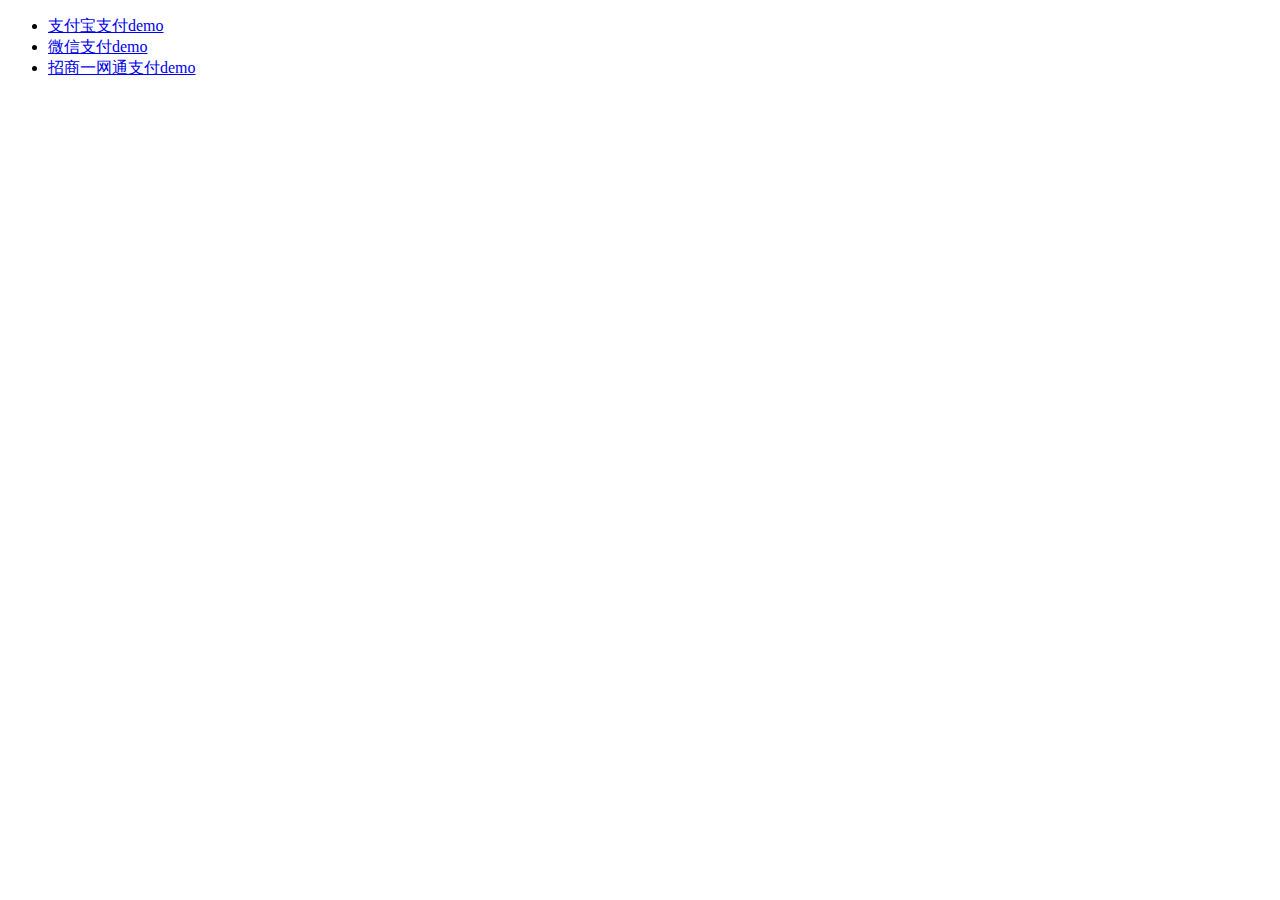
<file: vendor/riverslei/payment/examples/index.html>
<!DOCTYPE html>
<html lang="en">
<head>
    <meta charset="UTF-8">
    <title>支付演示demo</title>
</head>
<body>
    <ul>
        <li><a href="ali/index.html">支付宝支付demo</a></li>
        <li><a href="wx/index.html">微信支付demo</a></li>
        <li><a href="cmb/index.html">招商一网通支付demo</a></li>
    </ul>
</body>
</html>
</file>
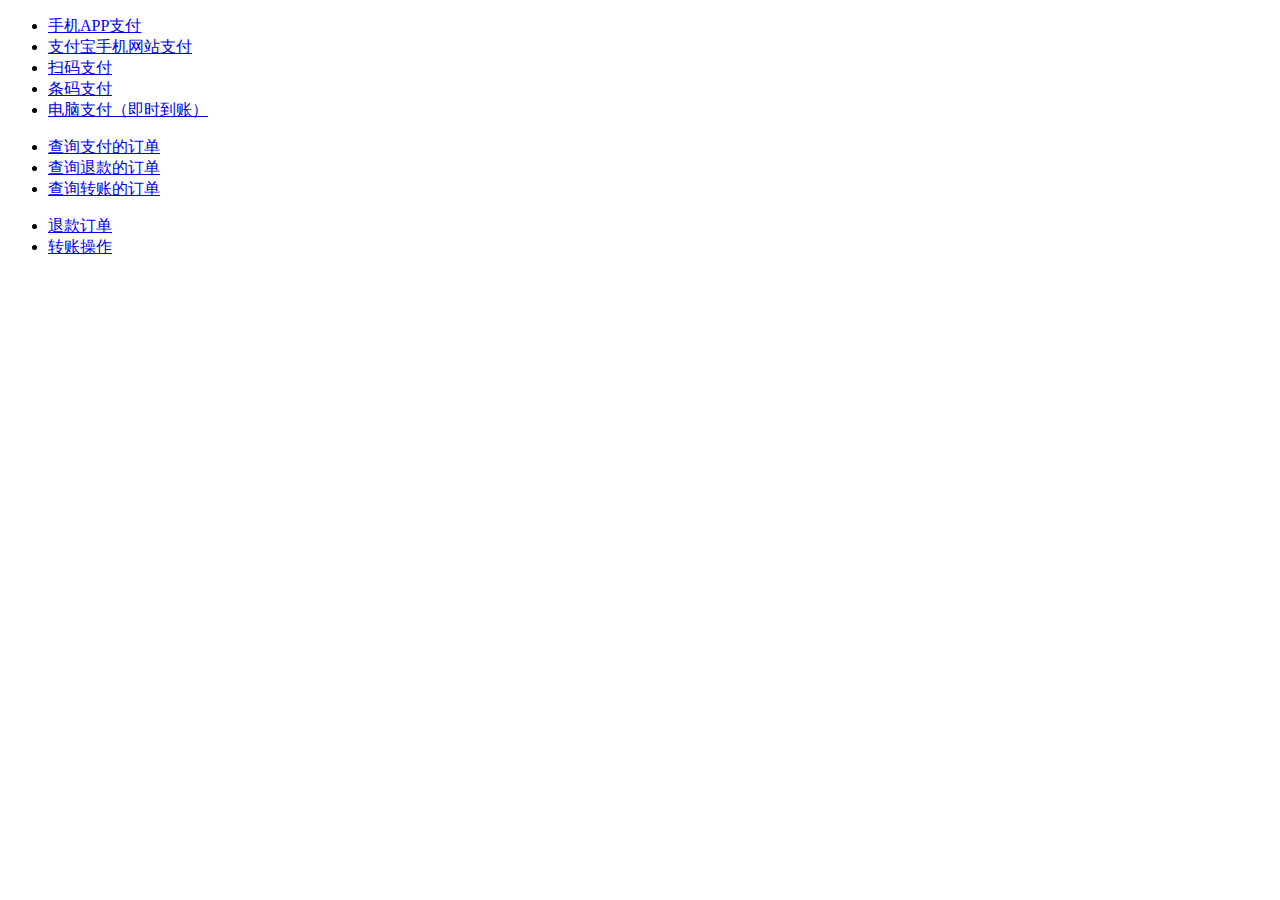
<file: vendor/riverslei/payment/examples/ali/index.html>
<!DOCTYPE html>
<html lang="en">
<head>
    <meta charset="UTF-8">
    <title>支付宝支付demo</title>
</head>
<body>
    <ul>
        <li><a href="appCharge.php" target="_blank">手机APP支付</a></li>
        <li><a href="wapCharge.php" target="_blank">支付宝手机网站支付</a></li>
        <li><a href="qrCharge.php" target="_blank">扫码支付</a></li>
        <li><a href="barCharge.php" target="_blank">条码支付</a></li>
        <li><a href="webCharge.php" target="_blank">电脑支付（即时到账）</a></li>
    </ul>

    <ul>
        <li><a href="queryOrder.php" target="_blank">查询支付的订单</a></li>
        <li><a href="queryRefund.php" target="_blank">查询退款的订单</a></li>
        <li><a href="queryTransfer.php" target="_blank">查询转账的订单</a></li>
    </ul>

    <ul>
        <li><a href="refund.php" target="_blank">退款订单</a></li>
        <li><a href="transfer.php" target="_blank">转账操作</a></li>
    </ul>
</body>
</html>
</file>
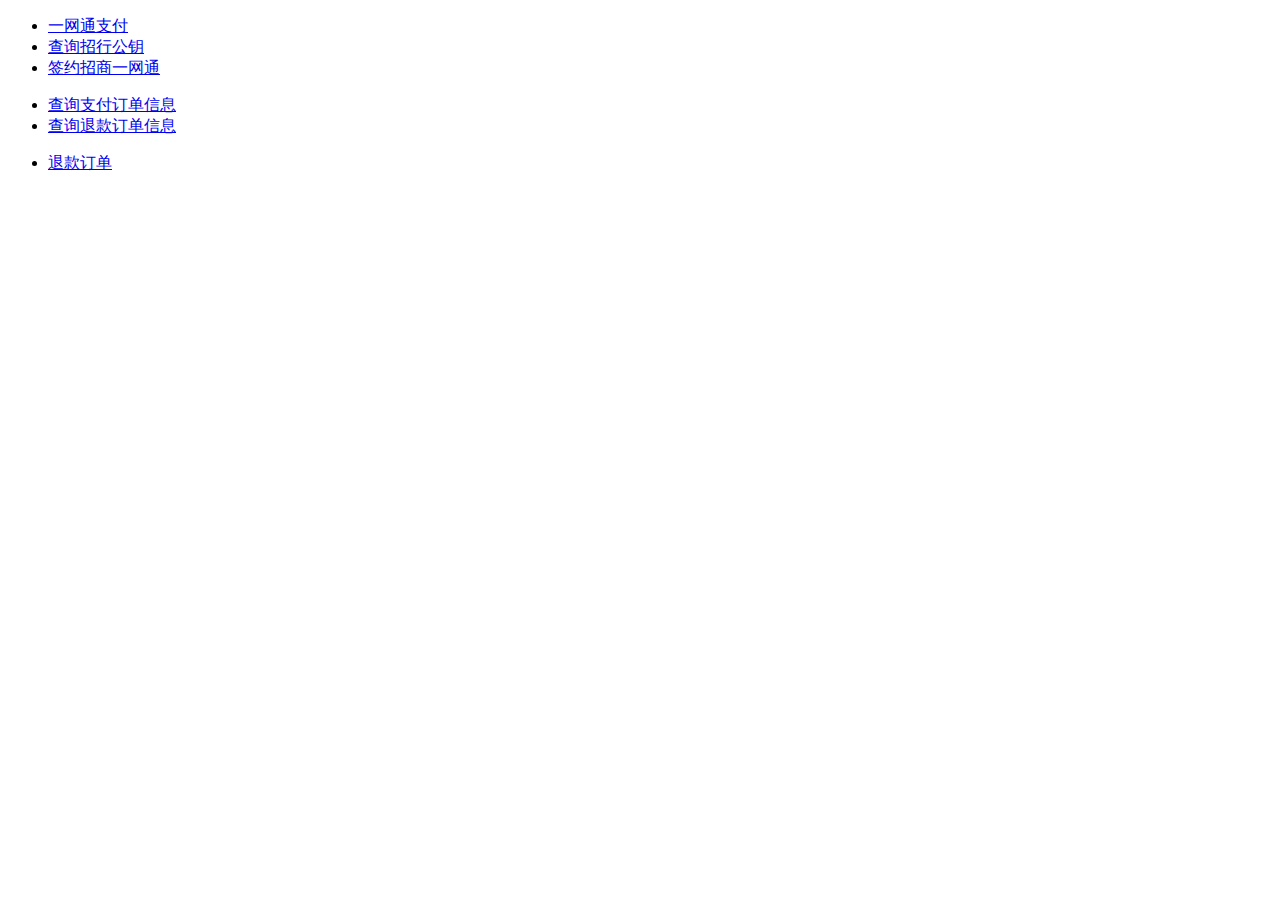
<file: vendor/riverslei/payment/examples/cmb/index.html>
<!DOCTYPE html>
<html lang="en">
<head>
    <meta charset="UTF-8">
    <title>招商一网通支付demo</title>
</head>
<body>
    <ul>
        <li><a href="charge.php" target="_blank">一网通支付</a></li>
        <li><a href="queryPubKey.php" target="_blank">查询招行公钥</a></li>
        <li><a href="bindCard.php" target="_blank">签约招商一网通</a></li>
    </ul>

    <ul>
        <li><a href="queryOrder.php" target="_blank">查询支付订单信息</a></li>
        <li><a href="queryRefund.php" target="_blank">查询退款订单信息</a></li>
    </ul>

    <ul>
        <li><a href="refund.php" target="_blank">退款订单</a></li>
    </ul>
</body>
</html>
</file>
